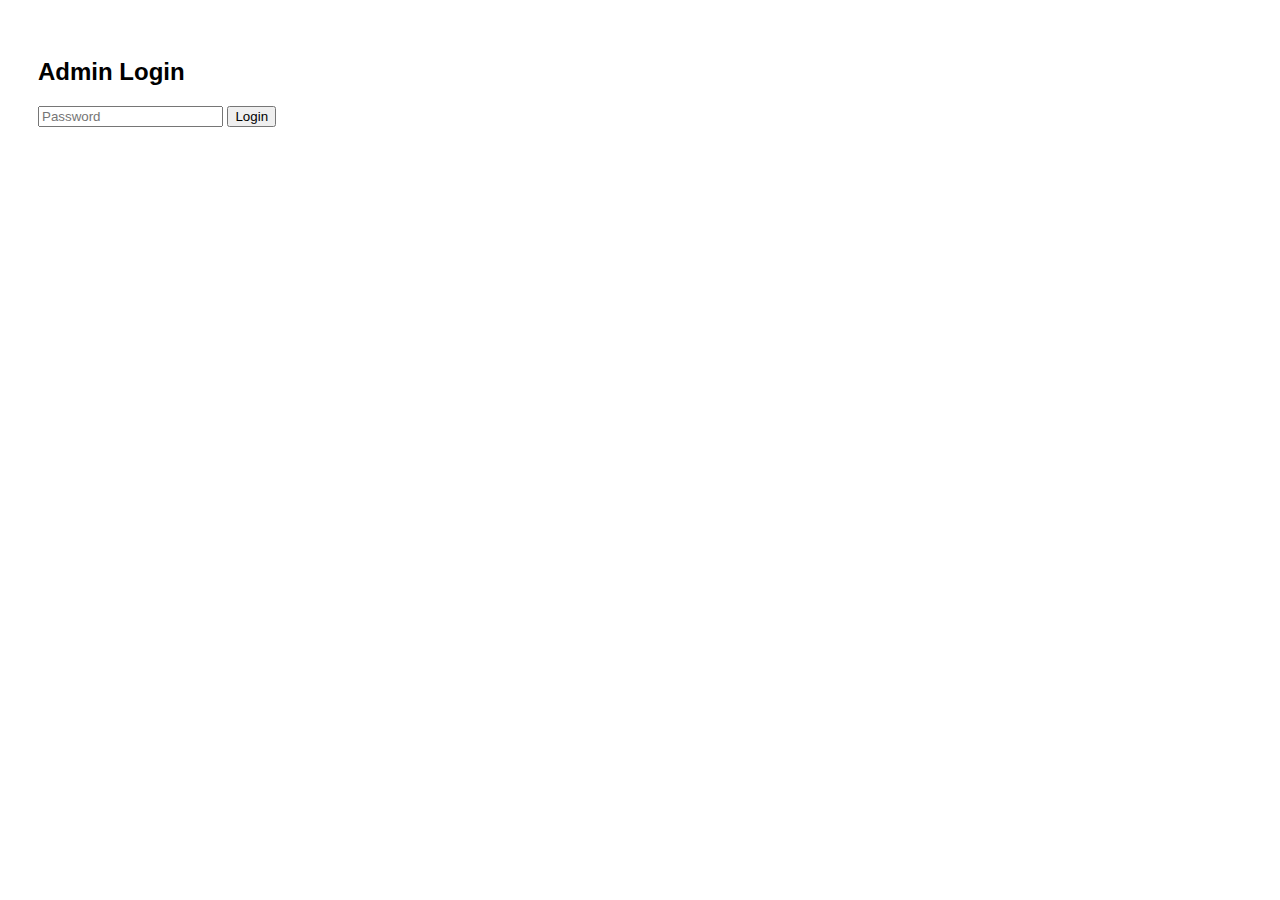
<file: admin.html>
<!DOCTYPE html>
<html>
<head>
<title>Admin</title>
<style>
body{font-family:sans-serif;padding:30px}
</style>
</head>
<body>

<h2>Admin Login</h2>

<input id="pass" placeholder="Password">
<button onclick="login()">Login</button>

<div id="panel" style="display:none">
<h3>Daftar Buku Tamu</h3>
<pre id="data"></pre>
</div>

<script>
function login(){
 if(document.getElementById('pass').value==="admin123"){
   document.getElementById('panel').style.display="block";
   document.getElementById('data').innerText =
   localStorage.getItem("guest");
 }else alert("Salah");
}
</script>

</body>
</html>
</file>
